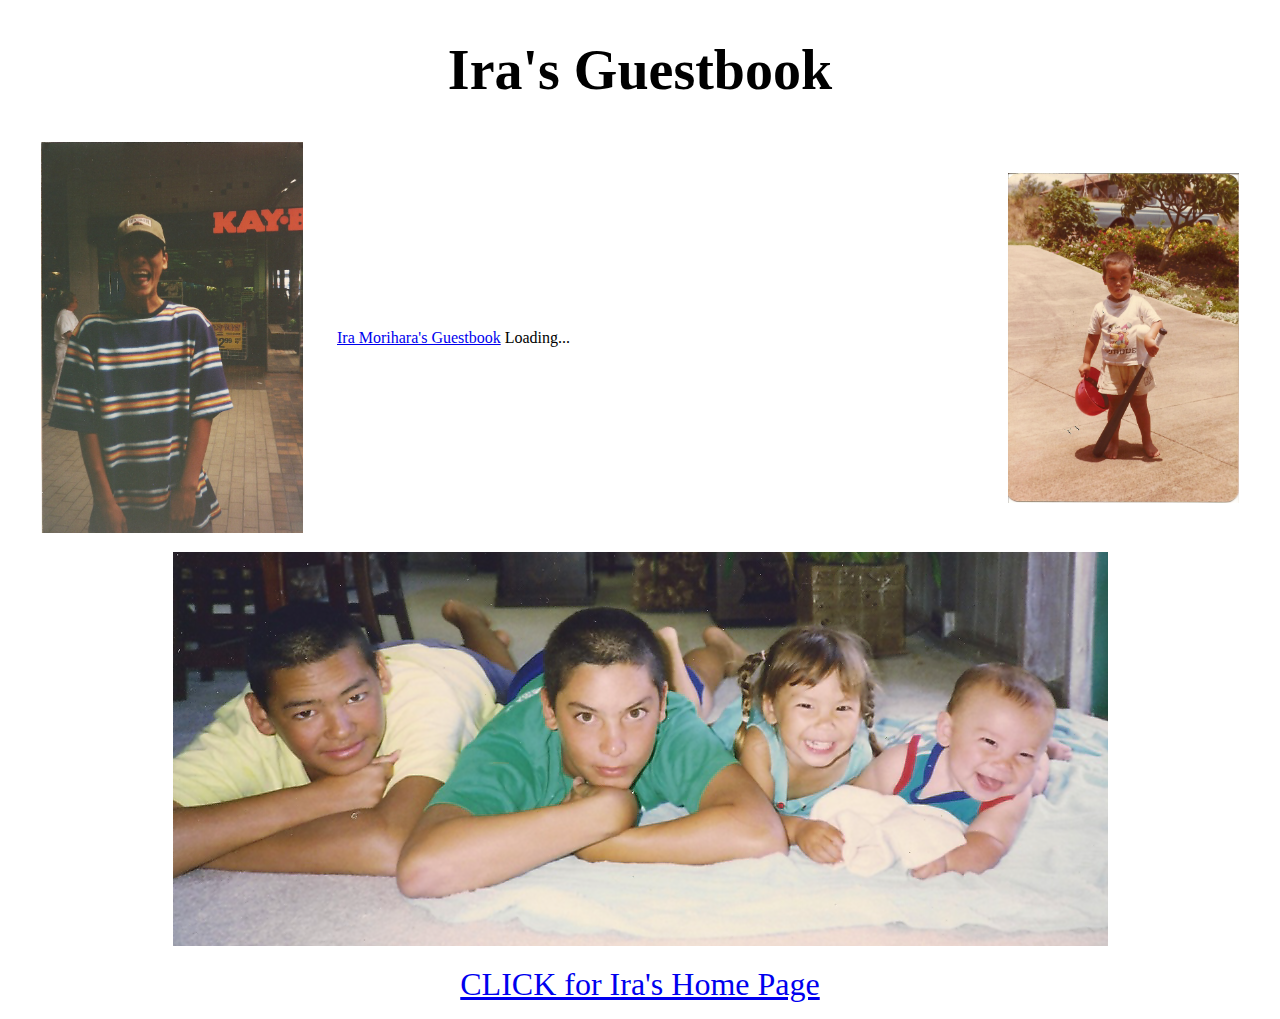
<file: guestbook.html>
<!DOCTYPE html>
<html>
	<head>
		<link rel="stylesheet" type="text/css" href="guestbook.css"/>
		<link rel="shortcut icon" href="/favicon.ico" type="image/x-icon" />
	</head>
	<body>
		<h1 align="center" style="font-size:3.5em">Ira's Guestbook</h1>
		<!-- customize labels of htmlcommentbox.com -->
		<script>
		// This code goes ABOVE the main HTML Comment Box code!
		// replace the text in the single quotes below to customize labels.
		hcb_user = {
		    // L10N
		    comments_header : "",
		    name_label : 'Name',
		    content_label: 'Leave a message for Ira here',
		    submit : 'Message',
		    logout_link : '<img title="log out" src="//www.htmlcommentbox.com/static/images/door_out.png" alt="[logout]" class="hcb-icon"/>',
		    admin_link : '<img src="//www.htmlcommentbox.com/static/images/door_in.png" alt="[login]" class="hcb-icon"/>',
		    no_comments_msg: 'No one has left a message yet. Be the first!',
		    add:'Add your comment',
		    again: 'Leave another message',
		    rss:'<img src="//www.htmlcommentbox.com/static/images/feed.png" class="hcb-icon" alt="rss"/> ',
		    said:'said:',
		    prev_page:'<img src="//www.htmlcommentbox.com/static/images/arrow_left.png" class="hcb-icon" title="previous page" alt="[prev]"/>',
		    next_page:'<img src="//www.htmlcommentbox.com/static/images/arrow_right.png" class="hcb-icon" title="next page" alt="[next]"/>',
		    showing:'Showing',
		    to:'to',
		    website_label:'website (optional)',
		    email_label:'email',
		    anonymous:'Anonymous',
		    mod_label:'(mod)',
		    subscribe:'email me replies',
		    are_you_sure:'Do you want to flag this comment as inappropriate?',
		    
		    reply:'<img src="//www.htmlcommentbox.com/static/images/reply.png"/> reply',
		    flag:'<img src="//www.htmlcommentbox.com/static/images/flag.png"/> flag',
		    like:'<img src="//www.htmlcommentbox.com/static/images/like.png"/> like',
		    
		    //dates
		    days_ago:'days ago',
		    hours_ago:'hours ago',
		    minutes_ago:'minutes ago',
		    within_the_last_minute:'within the last minute',

		    msg_thankyou:'Thank you for leaving a message for Ira!',
		    msg_approval:'(this comment is not published until approved)',
		    msg_approval_required:'Thank you for your message! Your comment will appear once approved by a moderator.',
		    
		    err_bad_html:'Your comment contained bad html.',
		    err_bad_email:'Please enter a valid email address.',
		    err_too_frequent:'You must wait a few seconds between posting comments.',
		    err_comment_empty:'Your comment was not posted because it was empty!',
		    err_denied:'Your comment was not accepted.',

		    //SETTINGS
		    MAX_CHARS: 2048,
		    PAGE:'', // ID of the webpage to show comments for. defaults to the webpage the user is currently visiting.
		    RELATIVE_DATES:true // show dates in the form "X hours ago." etc.
		};
		</script>
		<!-- done customizing labels of htmlcommentbox.com -->

		<table style="width:100%">
			<tr>
				<td>
					<img src="images/FunnyIra.png" align="center" width="262" height="391" alt="Ira at Toy Store" hspace="30">
				</td>
				<td style="width:66%">
					<!-- begin htmlcommentbox.com -->
					<div id="HCB_comment_box" style="width:100%"><a href="http://www.htmlcommentbox.com">Ira Morihara's Guestbook</a> Loading...</div>
					<link rel="stylesheet" type="text/css" href="//www.htmlcommentbox.com/static/skins/bootstrap/twitter-bootstrap.css?v=0" />
					<script type="text/javascript" id="hcb"> /*<!--*/ if(!window.hcb_user){hcb_user={comments_header:"Ira Morihara's Guestbook"};} (function(){var s=document.createElement("script"), l=(""+window.location).replace(/'/g,"%27") || hcb_user.PAGE, h="//www.htmlcommentbox.com";s.setAttribute("type","text/javascript");s.setAttribute("src", h+"/jread?page="+encodeURIComponent(l).replace("+","%2B")+"&mod=%241%24wq1rdBcg%24XCWf04MIs4bdbZLgPKsHD1"+"&opts=16862&num=10");if (typeof s!="undefined") document.getElementsByTagName("head")[0].appendChild(s);})(); /*-->*/ </script>
					<!-- end htmlcommentbox.com -->
				</td>
				<td>
					<img src="images/IraWithBat.png" align="center" height="330" width="231" alt="Young Ira Ready to Play Baseball" hspace="30">
				</td>
			</tr>
		</table>

		<p align="center">
			<img src="images/IraJacksonHeatherNathaniel.png" alt="Ira, Jackson, Heather and Nathaniel">
		</p>

		<p align="center">
			<a href="index.html" style="font-size:2em">CLICK for Ira's Home Page</a>
		</p>

	</body>
</html>
</file>
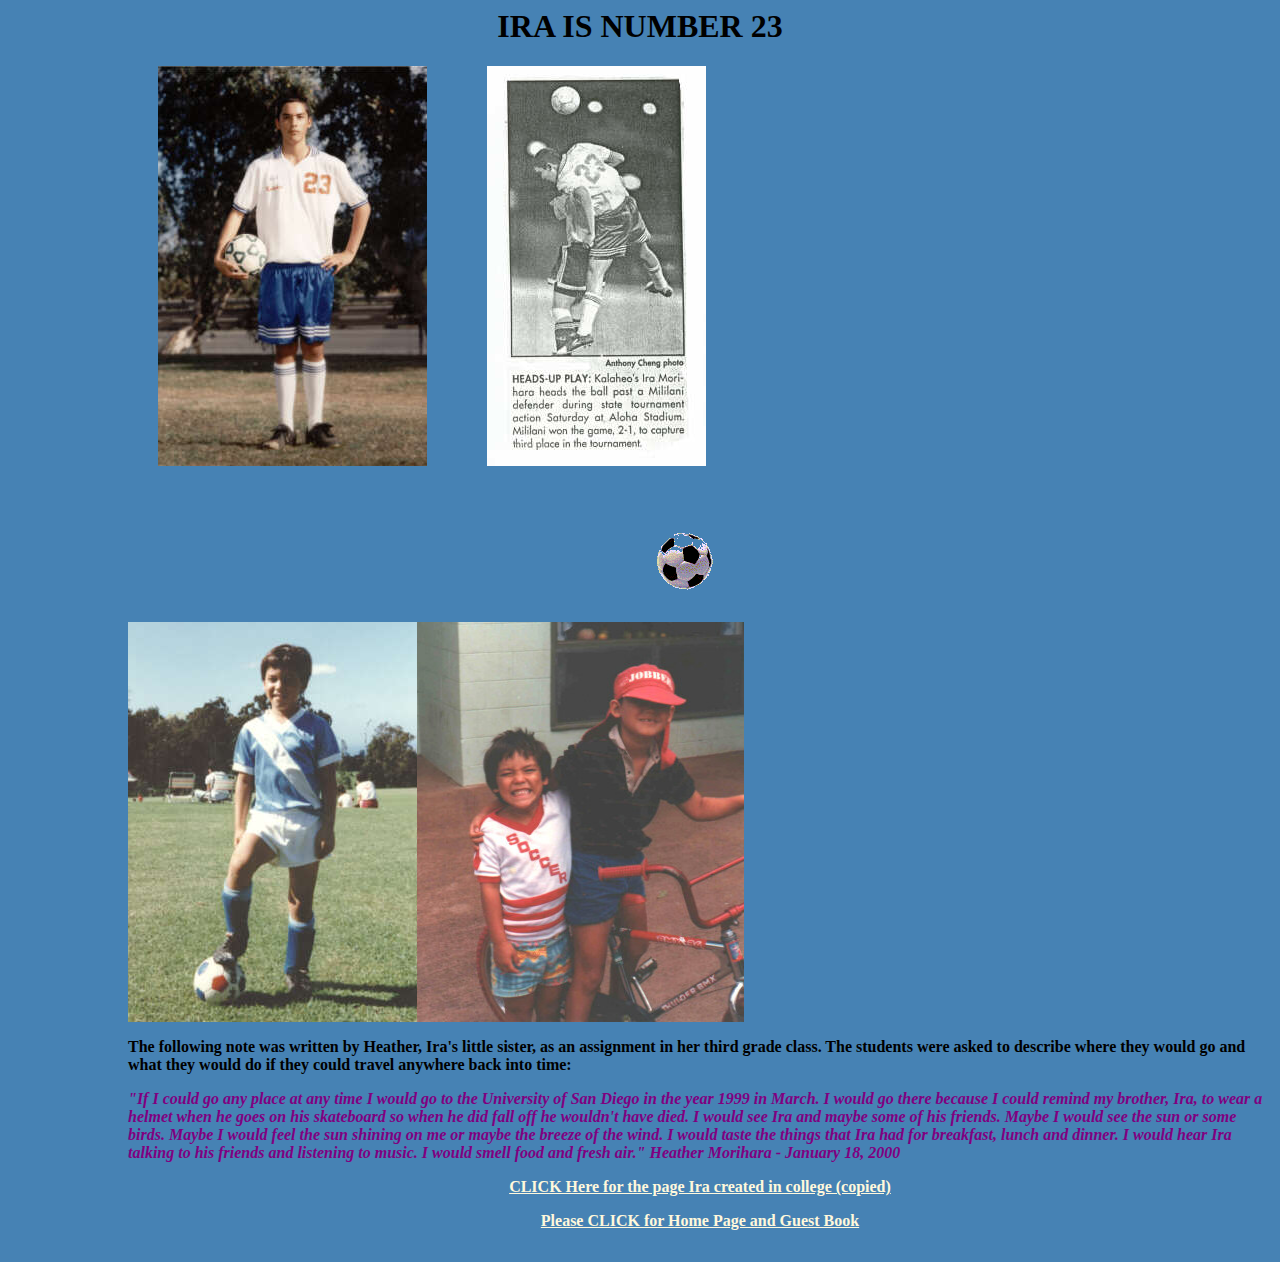
<file: ira3.html>
<html>
	<!--Generated by Angelfire: L05S00-->
	<head>
		<link rel="stylesheet" type="text/css" href="ira3.css"/>
		<link rel="shortcut icon" href="/favicon.ico" type="image/x-icon" />
	</head>
	
	<body bgcolor="#4682b4" text="#000000" link="#fff8dc" alink="#ff0000" vlink="#fff5ee"><!--'"</title></head>-->

		<basefont size="4">

		<div align="center">

			<table border="0" cellpadding="0" cellspacing="0">
				<tr><td>
				<!--Header-->
				<h1 align="center">IRA IS NUMBER 23</h1>
				<!--EndHeader-->

				<!--Freetext--><ul><ul><ul>
				<img src="images/no23.jpg" height=400 width=269" hspace=30"><img src="images/news.jpg" hspace=30><br><p><center>
				<img src="images/flysoccer.gif"></center><b><img src="images/soccerblue.jpg" width=289 height=400><img src="images/ira2.jpg" height=400 width=327><p>
				The following note was written by Heather, Ira's little sister, as an assignment in her third grade class.  The students were asked to describe where they would go and what they would do if they could travel anywhere back into time: <p><font color="#800080"><strong><i>
				"If I could go any place at any time I would go to the University of San Diego in the year 1999 in March.  I would go there because I could remind my brother, Ira, to wear a helmet when he goes on his skateboard so when he did fall off he wouldn't have died.  I would see Ira and maybe some of his friends.  Maybe I would see the sun or some birds.  Maybe I would feel the sun shining on me or maybe the breeze of the wind.  I would taste the things that Ira had for breakfast, lunch and dinner.  I would hear Ira talking to his friends and listening to music.  I would smell food and fresh air."  Heather Morihara - January 18, 2000 </i></strong></font><p>

				<center>
				<a href="http://www.angelfire.com/pq/iramorihara/irasown.html">CLICK Here for the page Ira created in college (copied)</a><p><a href="index.html">Please CLICK for Home Page and Guest Book</a>

				</td></tr></table><!--EndFreetext-->
				<p>

				</td></tr>

		</table>

		</div>
	</body>
</html>
</file>
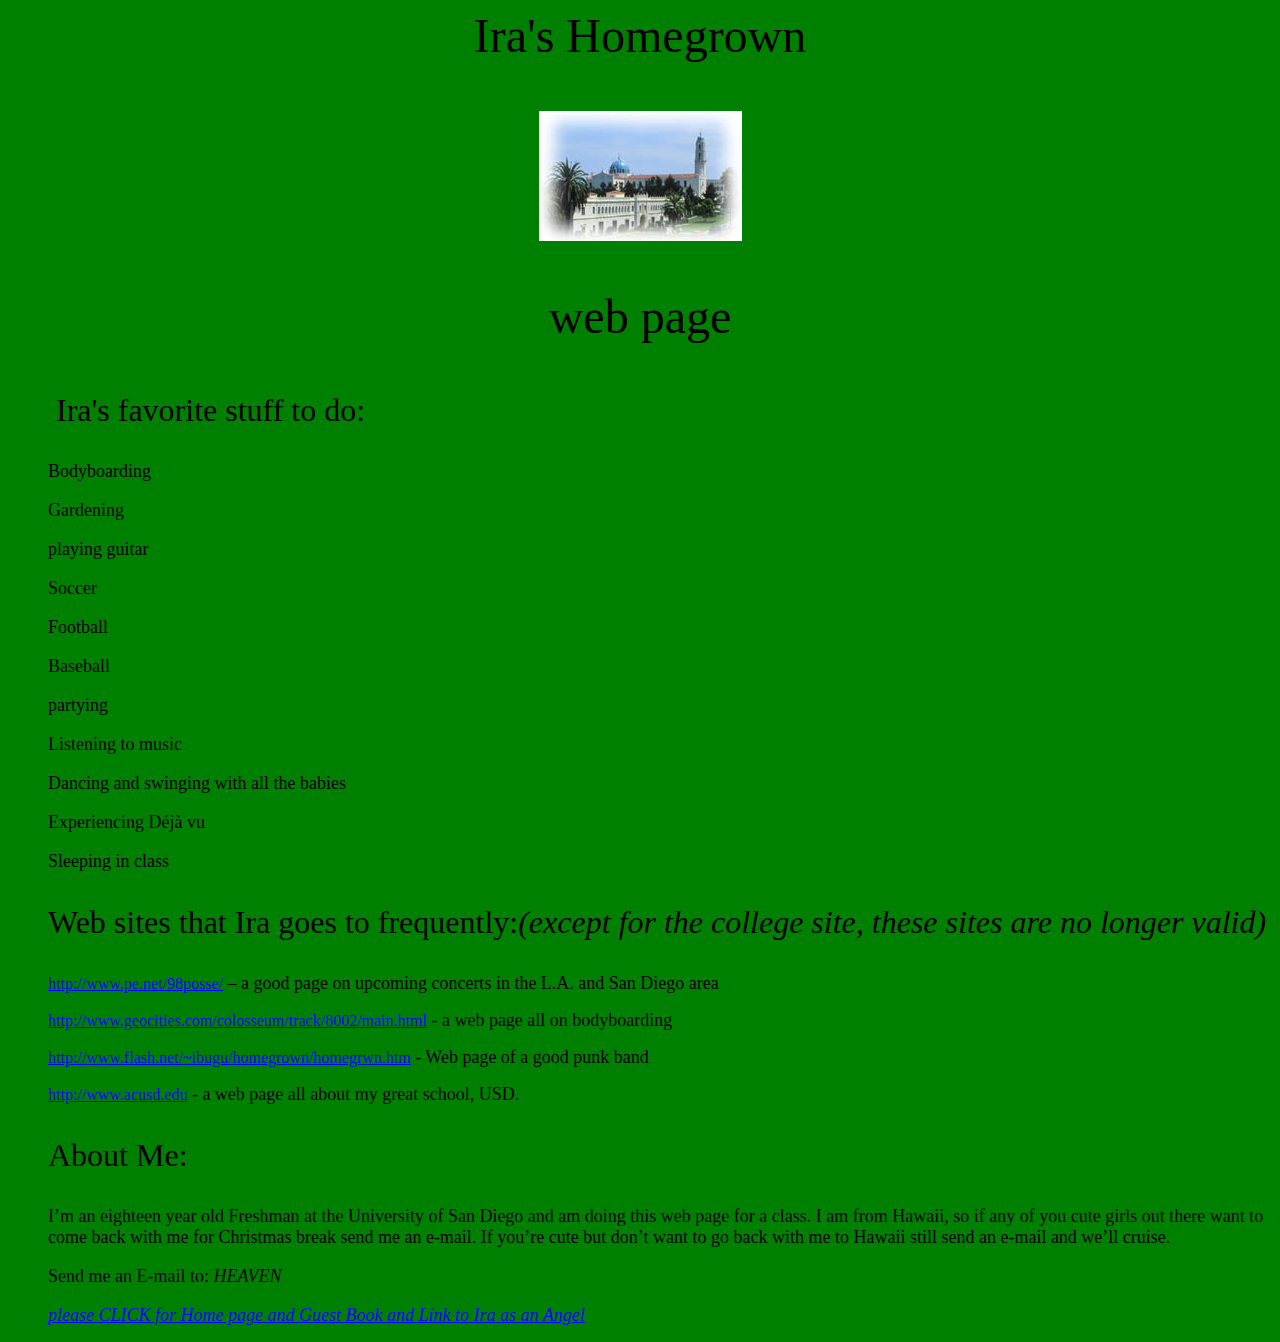
<file: irasown.html>
<html>
<head>
<body LINK="#0000ff" VLINK="#800080" BGCOLOR="#008000"><!--'"</title></head>-->

<font face="Algerian" size=7><p align="center">Ira's Homegrown </p>
</font>
<p align="center"><IMG SRC="images/ucsd.jpg"></p>
<font face="Algerian" size=7><p align="center">web page</p>
</font>

<ul><font size=6><p>&nbsp;Ira's favorite stuff to do:<p>
</font>

<font size=4>
<p>Bodyboarding</p>
<p>Gardening</p>
<p>playing guitar</p>
<p>Soccer</p>
<p>Football</p>
<p>Baseball</p>
<p>partying</p>
<p>Listening to music</p>
<p>Dancing and swinging with all the babies</p>
<p>Experiencing D&eacute;j&agrave; vu</p>
<p>Sleeping in class</p>
</font>

<font size=6>
<p>Web sites that Ira goes to frequently:<i>(except for the college site, these sites are no longer valid)</i></p>
</font>
</font>

<p><A href="http://www.pe.net/98posse/"><font size=3>http://www.pe.net/98posse/</font></A><font size=4> – a good page on upcoming concerts in the L.A. and San Diego area</p>

</font><p><A href="http://www.geocities.com/colosseum/track/8002/main.html"><font size=3>http://www.geocities.com/colosseum/track/8002/main.html</font></A><font size=4> - a web page all on bodyboarding</p>
</font><p><A href="http://www.flash.net/~ibugu/homegrown/homegrwn.htm"><font size=3>http://www.flash.net/~ibugu/homegrown/homegrwn.htm</font></A><font size=4> - Web page of a good punk band</p>
</font><p><A href="http://www.acusd.edu/"><font size=3>http://www.acusd.edu</font></A><font size=4> - a web page all about my great school, USD.</p>
</font><font size=4>
</font><font size=6><p>About Me:</p>
</font><font size=4>

<p>I’m an eighteen year old Freshman at the University of San Diego and am doing this web page for a class. I am from Hawaii, so if any of you cute girls out there want to come back with me for Christmas break send me an e-mail. If you’re cute but don’t want to go back with me to Hawaii still send an e-mail and we’ll cruise.</p>

<p>Send me an E-mail to:  <i>HEAVEN<i></p><a href="index.html">please CLICK for Home page and Guest Book and Link to Ira as an Angel</a>
</font>
</body>
</html>
</file>
<file: guestbook.css>
body {
   position: relative;
}
body:after {
    content : "";
    position: absolute;
    top: 0;
    left: 0;
    background-size: 100%;
    width: 100%;
    height: 100%;
    opacity : 0.5;
    z-index: -1;
}

#comments{
    padding-left: 25%;
    padding-right: 200px;
    margin-left: 50%;
}
</file>
<file: ira3.css>
body {
   position: relative;
}
body:after {
    content : "";
    position: absolute;
    top: 0;
    left: 0;
    /*background-image: url("images/beach-sunrise.jpg"); 
    background-size: 100%;*/
    width: 100%;
    height: 100%;
    opacity : 0.5;
    z-index: -1;
}
</file>
